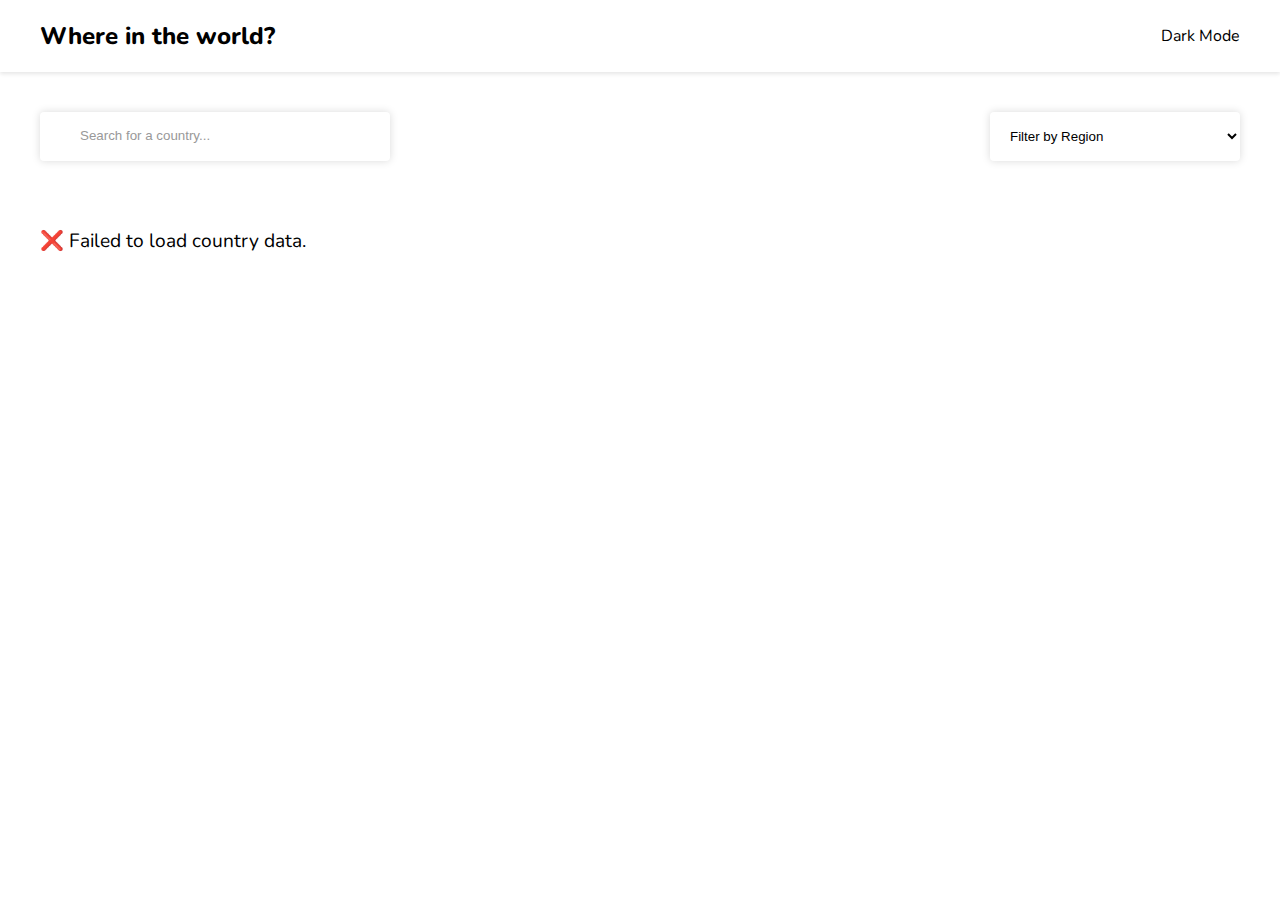
<file: index.html>
<!DOCTYPE html>
<html lang="en">
  <head>
    <meta charset="UTF-8" />
    <meta http-equiv="X-UA-Compatible" content="IE=edge" />
    <meta name="viewport" content="width=device-width, initial-scale=1.0" />
    <title>Countries</title>
    <link
      rel="stylesheet"
      href="https://cdnjs.cloudflare.com/ajax/libs/font-awesome/6.3.0/css/all.min.css"
      integrity="sha512-SzlrxWUlpfuzQ+pcUCosxcglQRNAq/DZjVsC0lE40xsADsfeQoEypE+enwcOiGjk/bSuGGKHEyjSoQ1zVisanQ=="
      crossorigin="anonymous"
      referrerpolicy="no-referrer"
    />
    <link
      href="https://fonts.googleapis.com/css?family=Nunito:300,regular,500,600,700,800"
      rel="stylesheet"
    />
    <link rel="stylesheet" href="style.css" />
    <script src="script.js" defer></script>
  </head>
  <body>
    <header class="header-container">
      <div class="header-content">
        <h2 class="title"><a href="/">Where in the world?</a></h2>
        <p class="theme-changer"><i class="fa-regular fa-moon"></i>&nbsp;&nbsp;Dark Mode</p>
      </div>
    </header>
    <main>
      <div class="search-filter-container">
        <div class="search-container">
          <i class="fa-solid fa-magnifying-glass"></i>
          <input type="text" placeholder="Search for a country...">
        </div>
        <select class="filter-by-region">
          <option hidden>Filter by Region</option>
          <option value="Africa">Africa</option>
          <option value="America">America</option>
          <option value="Asia">Asia</option>
          <option value="Europe">Europe</option>
          <option value="Oceania">Oceania</option>
        </select>
      </div>
      <div class="countries-container"></div>
    </main>
  </body>
</html>
</file>
<file: style.css>
* {
    box-sizing: border-box;
}

body {
    --background-color: white;
    --text-color: black;
    --elements-color: white;
    margin: 0;
    font-family: Nunito, sans-serif;
    background-color: var(--background-color);
    color: var(--text-color);
}

body.dark {
    --background-color: hsl(207, 26%, 17%); 
    --text-color: white;
    --elements-color: hsl(209, 23%, 22%);
}

main {
    padding: 24px;
}

a {
    text-decoration-line: none;
    color: inherit;
}

.header-container {
    box-shadow: 0 2px 4px 0px rgba(0, 0, 0, 0.1);
    padding-inline: 24px;
    background-color: var(--elements-color);
}

.header-content {
    display: flex;
    align-items: center;
    justify-content: space-between;
    max-width: 1200px;
    margin-inline: auto;
}

.title {
    font-weight: 800;
}

.theme-changer {
    cursor: pointer;
}

.countries-container {
    max-width: 1200px;
    margin-top: 16px;
    display: flex;
    gap: 64px;
    flex-wrap: wrap;
    margin-inline: auto;
    justify-content: space-between;
}

.country-card {
    display: inline-block;
    width: 250px;
    border-radius: 8px;
    overflow: hidden;
    padding-bottom: 24px;
    box-shadow: 0 0 8px 0px rgba(0, 0, 0, 0.2);
    transition: all 0.2s ease-in-out;
    background-color: var(--elements-color);
}

.country-card:hover {
    transform: scale(1.03);
    box-shadow: 0 0 16px 0px rgba(0, 0, 0, 0.2);
}

.card-title {
    font-size: 24px;
    margin-block: 16px;
}

.card-text {
    padding-inline: 16px;
}

.card-text p {
    margin-block: 8px;
}

.country-card img {
    width: 100%;
}


.search-filter-container {
    max-width: 1200px;
    margin-inline: auto;
    margin-top: 16px;
    margin-bottom: 48px;
    display: flex;
    justify-content: space-between;
    gap: 24px;
}

.search-container {
    box-shadow: 0 0 8px 0px rgba(0, 0, 0, 0.15);
    max-width: 350px;
    width: 100%;
    border-radius: 4px;
    padding-left: 24px;
    color: #999;
    overflow: hidden;
    background-color: var(--elements-color);
    color: var(--text-color);
}

.search-container input {
    border: none;
    outline: none;
    padding: 16px;
    width: 90%;
    background-color: inherit;
    color: inherit;
}

.search-container input::placeholder {
    color: #999;
}

.filter-by-region {
    width: 250px;
    padding: 16px;
    border: none;
    outline: none;
    box-shadow: 0 0 8px 0px rgba(0, 0, 0, 0.15);
    border-radius: 4px;
    background-color: var(--elements-color);
    color: var(--text-color);
}

@media(max-width: 768px) {
    .countries-container {
        justify-content: center;
    }

    .title {
        font-size: 16px;
    }

    .header-content p {
        font-size: 12px;
    }

    .search-filter-container {
        flex-direction: column;
    }
    
}
</file>
